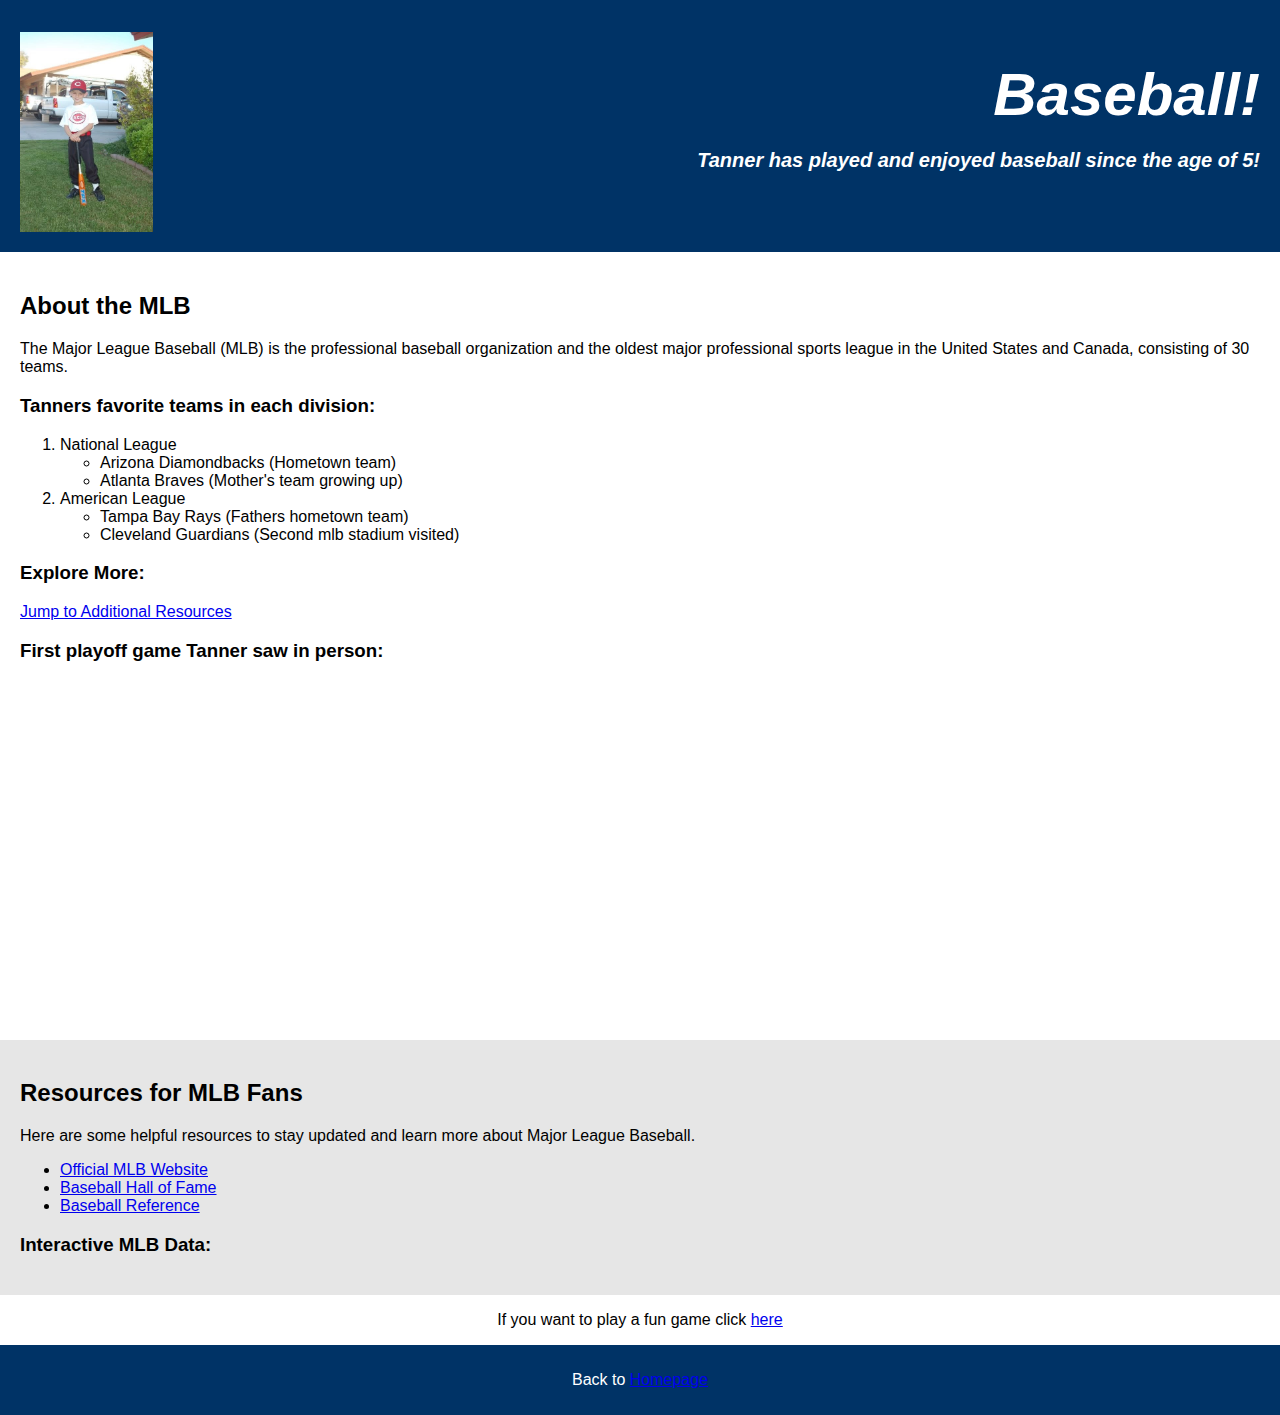
<file: baseball.html>
<!DOCTYPE html>
<html lang="en">
<head>
    <meta charset="UTF-8">
    <meta name="viewport" content="width=device-width, initial-scale=1.0">
    <title>All About the MLB</title>
    <link rel="stylesheet" href="css/scratch.css">
</head>
<body>
    
    <div id="header">
        <img src="assets/img/baseballpic.JPG" height="200px" alt="Tanner holding a bat as a child" >
        <h1>Baseball!<p class="headerword">Tanner has played and enjoyed baseball since the age of 5!</p></h1>

        
    </div>

    <div id="content">
        <h2>About the MLB</h2>
        <p>The Major League Baseball (MLB) is the professional baseball organization and the oldest major professional sports league in the United States and Canada, consisting of 30 teams.</p>

        <h3>Tanners favorite teams in each division:</h3>
        <ol>
            <li>National League
                <ul>
                    <li>Arizona Diamondbacks (Hometown team)</li>
                    <li>Atlanta Braves (Mother's team growing up)</li>
                </ul>
            </li>
            <li>American League
                <ul>
                    <li>Tampa Bay Rays (Fathers hometown team)</li>
                    <li>Cleveland Guardians (Second mlb stadium visited)</li>
                </ul>
            </li>
        </ol>

        <h3>Explore More:</h3>
        <a href="#resources">Jump to Additional Resources</a>

        <h3>First playoff game Tanner saw in person:</h3>
        <iframe width="560" height="315" src="https://www.youtube.com/embed/y0CAoDiTIQc?si=An_N_ALbT8sC11Tp" title="YouTube video player" frameborder="0" allow="accelerometer; autoplay; clipboard-write; encrypted-media; gyroscope; picture-in-picture; web-share" referrerpolicy="strict-origin-when-cross-origin" allowfullscreen></iframe>
    </div>

    <div id="resources">
        <h2>Resources for MLB Fans</h2>
        <p>Here are some helpful resources to stay updated and learn more about Major League Baseball.</p>
        <ul>
            <li><a href="https://www.mlb.com" target="_blank">Official MLB Website</a></li>
            <li><a href="https://baseballhall.org" target="_blank">Baseball Hall of Fame</a></li>
            <li><a href="https://www.baseball-reference.com" target="_blank">Baseball Reference</a></li>
        </ul>

        <h3>Interactive MLB Data:</h3>
        <div id="tableau-graph">
            <div class='tableauPlaceholder' id='viz1734388711228' style='position: relative'><noscript><a href='#'><img alt='The Home Runs of Major League Baseball ' src='https:&#47;&#47;public.tableau.com&#47;static&#47;images&#47;Th&#47;TheHomeRunsofMajorLeagueBaseball&#47;Homerunsovertheyears&#47;1_rss.png' style='border: none' /></a></noscript><object class='tableauViz'  style='display:none;'><param name='host_url' value='https%3A%2F%2Fpublic.tableau.com%2F' /> <param name='embed_code_version' value='3' /> <param name='site_root' value='' /><param name='name' value='TheHomeRunsofMajorLeagueBaseball&#47;Homerunsovertheyears' /><param name='tabs' value='no' /><param name='toolbar' value='yes' /><param name='static_image' value='https:&#47;&#47;public.tableau.com&#47;static&#47;images&#47;Th&#47;TheHomeRunsofMajorLeagueBaseball&#47;Homerunsovertheyears&#47;1.png' /> <param name='animate_transition' value='yes' /><param name='display_static_image' value='yes' /><param name='display_spinner' value='yes' /><param name='display_overlay' value='yes' /><param name='display_count' value='yes' /><param name='language' value='en-US' /></object></div>                <script type='text/javascript'>                    var divElement = document.getElementById('viz1734388711228');                    var vizElement = divElement.getElementsByTagName('object')[0];                    vizElement.style.width='1000px';vizElement.style.height='827px';                    var scriptElement = document.createElement('script');                    scriptElement.src = 'https://public.tableau.com/javascripts/api/viz_v1.js';                    vizElement.parentNode.insertBefore(scriptElement, vizElement);                </script>
        </div>
    </div>
    <div>
        <p class="game">If you want to play a fun game click <a href="game.html">here</a></p>
    </div>

    <div id="footer">
        <p>Back to <a href="index.html">Homepage</a></p>
    </div>
</body>

</footer>
</html>
</file>
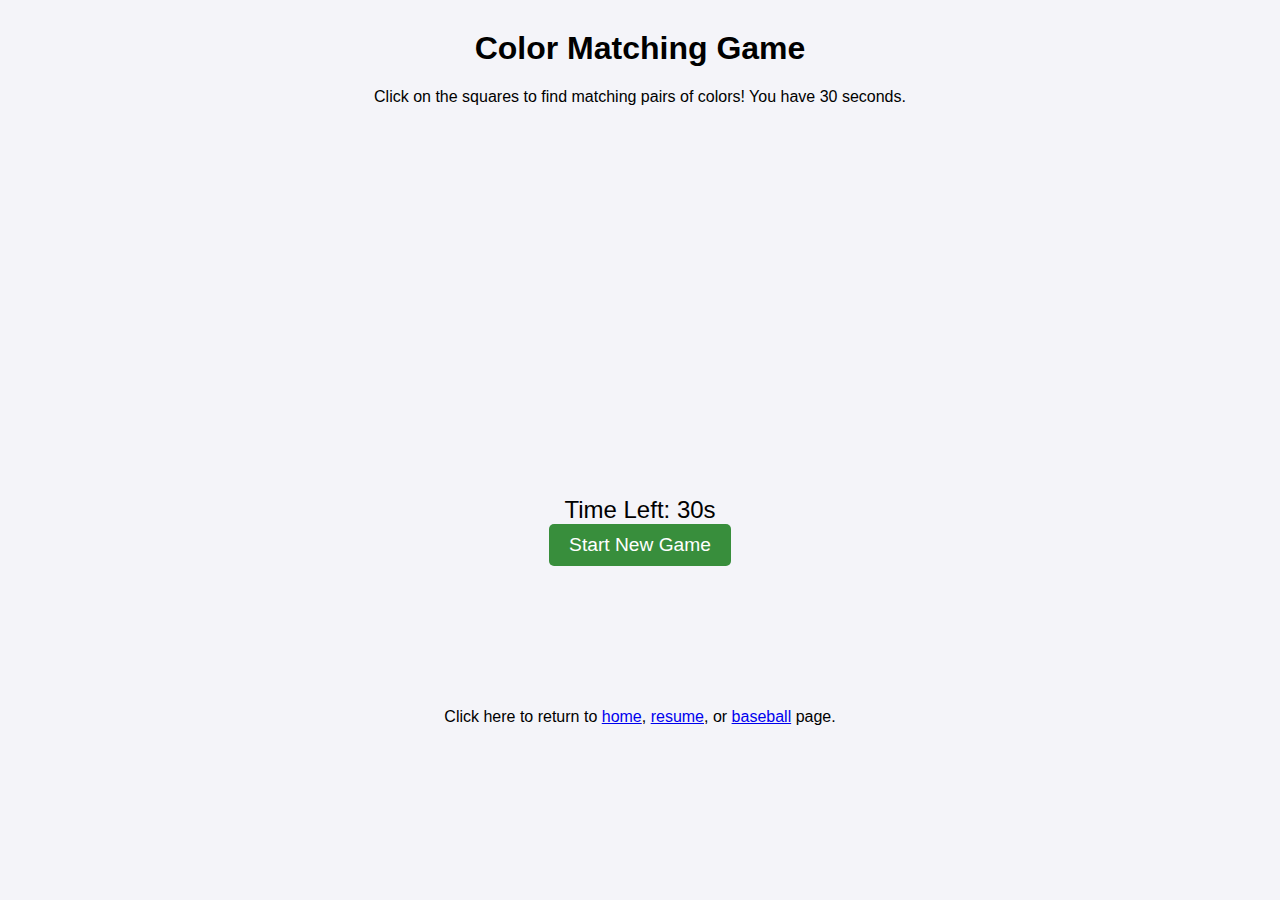
<file: game.html>
<!DOCTYPE html>
<html lang="en">
<head>
    <meta charset="UTF-8">
    <meta name="viewport" content="width=device-width, initial-scale=1.0">
    <title>Color Matching Game</title>
    <style>
        body {
            font-family: Arial, sans-serif;
            background-color: #f4f4f9;
            text-align: center;
        }

        h1 {
            margin-top: 30px;
        }

        #game-board {
            display: grid;
            grid-template-columns: repeat(4, 100px);
            grid-template-rows: repeat(3, 100px);
            gap: 10px;
            justify-content: center;
            margin-top: 50px;
        }

        .square {
            width: 100px;
            height: 100px;
            background-color: #ddd;
            border-radius: 5px;
            cursor: pointer;
        }

        .hidden {
            background-color: #ddd;
        }

        .flipped {
            background-color: transparent;
        }

        .matched {
            background-color: transparent;
            pointer-events: none;
        }

        #message {
            font-size: 1.5em;
            margin-top: 20px;
        }

        #timer {
            font-size: 1.5em;
            margin-top: 20px;
        }

        button {
            padding: 10px 20px;
            font-size: 1.2em;
            cursor: pointer;
            background-color: #388E3C;
            color: white;
            border: none;
            border-radius: 5px;
        }

        button:hover {
            background-color: #45a049;
        }

        button:disabled {
            background-color: #999;
            cursor: not-allowed;
        }
    </style>
</head>
<body>

    <h1>Color Matching Game</h1>
    <p>Click on the squares to find matching pairs of colors! You have 30 seconds.</p>

    <div id="game-board"></div>

    <div id="message"></div>
    <div id="timer">Time Left: 30s</div>
    <button id="start-button" onclick="startGame()">Start New Game</button>

    <script>
        const colors = ['#FF6347', '#FF6347', '#4CAF50', '#4CAF50', '#2196F3', '#2196F3', '#FFC107', '#FFC107', '#9C27B0', '#9C27B0', '#E91E63', '#E91E63'];
        let flippedSquares = [];
        let matchedSquares = 0;
        let timer;
        let timeLeft = 30; // Set initial time to 30 seconds
        let gameLocked = false; // Prevent further actions if the game is locked

        // Shuffle the colors array
        function shuffle(array) {
            for (let i = array.length - 1; i > 0; i--) {
                const j = Math.floor(Math.random() * (i + 1));
                [array[i], array[j]] = [array[j], array[i]];
            }
        }

        // Initialize the game
        function startGame() {
            if (gameLocked) return; // Prevent starting a new game while the game is locked

            flippedSquares = [];
            matchedSquares = 0;
            timeLeft = 30; // Reset timer to 30 seconds
            gameLocked = false; // Unlock game to allow interaction
            document.getElementById('message').innerHTML = '';
            document.getElementById('timer').innerHTML = `Time Left: ${timeLeft}s`;
            document.getElementById('start-button').disabled = true; // Disable the start button

            const gameBoard = document.getElementById('game-board');
            gameBoard.innerHTML = ''; // Clear previous game

            shuffle(colors); // Shuffle colors

            // Create squares on the game board
            for (let i = 0; i < 12; i++) {
                const square = document.createElement('div');
                square.classList.add('square', 'hidden');
                square.setAttribute('data-index', i);
                square.addEventListener('click', () => flipSquare(square, i));
                gameBoard.appendChild(square);
            }

            startTimer();
        }

        // Start the countdown timer
        function startTimer() {
            timer = setInterval(() => {
                timeLeft--;
                document.getElementById('timer').innerHTML = `Time Left: ${timeLeft}s`;

                if (timeLeft <= 0) {
                    clearInterval(timer);
                    document.getElementById('message').innerHTML = 'Time is up! You lost!';
                    lockGame();
                }
            }, 1000);
        }

        // Lock the game to prevent further actions when time is up or game is won
        function lockGame() {
            gameLocked = true; // Lock the game to prevent further interactions
            document.querySelectorAll('.square').forEach(square => {
                square.removeEventListener('click', flipSquare); // Remove click event listeners
                square.style.cursor = 'not-allowed'; // Change cursor to indicate the game is locked
            });
            document.getElementById('start-button').disabled = false; // Enable the start button again

            if (matchedSquares < 12) {
                const unmatchedSquares = 12 - matchedSquares;  // Calculate the number of unmatched squares
                document.getElementById('message').innerHTML = `Time is up! You were ${unmatchedSquares} square(s) away from winning. Better luck next time!`;
            }
        }

        // Flip a square when clicked
        function flipSquare(square, index) {
            if (gameLocked || flippedSquares.length === 2 || square.classList.contains('flipped') || square.classList.contains('matched')) return;

            square.style.backgroundColor = colors[index];
            square.classList.add('flipped');
            flippedSquares.push({ square, index });

            if (flippedSquares.length === 2) {
                checkMatch();
            }
        }

        // Check if two flipped squares match
        function checkMatch() {
            const [first, second] = flippedSquares;
            if (colors[first.index] === colors[second.index]) {
                first.square.classList.add('matched');
                second.square.classList.add('matched');
                matchedSquares += 2;
                if (matchedSquares === 12) {
                    clearInterval(timer);
                    document.getElementById('message').innerHTML = 'You Win! All pairs matched.';
                    lockGame();
                }
            } else {
                setTimeout(() => {
                    first.square.style.backgroundColor = '#ddd';
                    second.square.style.backgroundColor = '#ddd';
                    first.square.classList.remove('flipped');
                    second.square.classList.remove('flipped');
                }, 1000);
            }
            flippedSquares = [];
        }
    </script>

</body>
<br>
<br>
<br>
<br>
<br>
<br>
<br>
<br>

<footer>
    <P>Click here to return to <a href="index.html">home</a>, <a href="about.html">resume</a>, or <a href="baseball.html">baseball</a> page.</P>
</footer>
</html>
</file>
<file: css/scratch.css>
.subhead {
    font-size: 18px;
    color: gray; 
    font-style: oblique;}
body {
    background-color: rgb(255, 255, 255);
    font-family: Arial, sans-serif;
    color: #000000;
    margin: 0;
    padding: 0;
}

#header {
    background-color: #003366;
    color: white;
    padding: 20px;
    text-align: right;
    display: flex;
    justify-content: space-between;
    align-items: end;
    font-size: 30px;
    font-style: oblique;}

#content {
    padding: 20px;
}

#resources {
    background-color: #e6e6e6;
    padding: 20px;
    margin-top: 20px;
}

#footer {
    background-color: #003366;
    color: white;
    text-align: center;
    padding: 10px;
}

.headerword {font-size: 20px;}

.game {text-align: center;}
</file>
